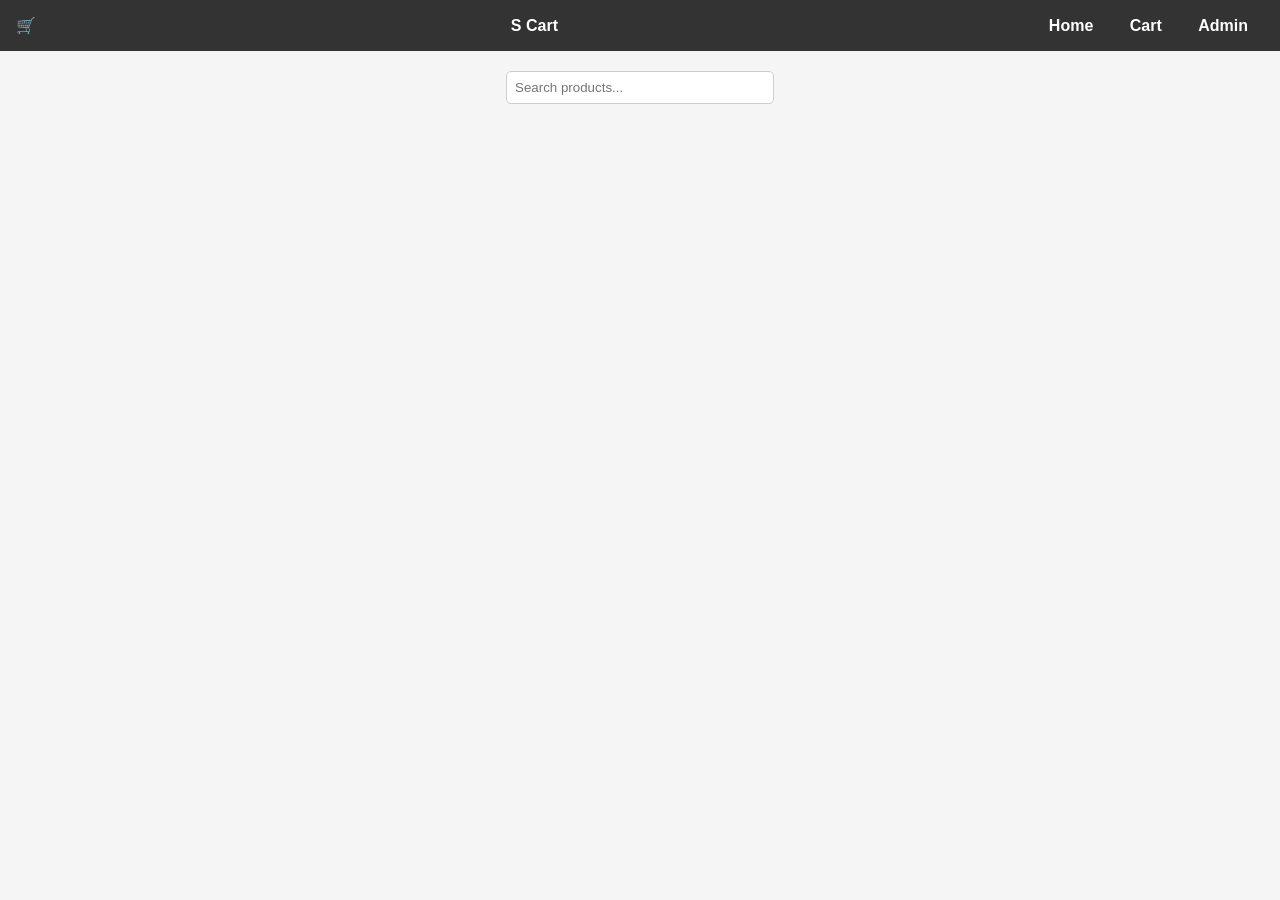
<file: frontend/index.html>
<!DOCTYPE html>
<html lang="en">
<head>
  <meta charset="UTF-8" />
  <meta name="viewport" content="width=device-width, initial-scale=1.0" />
  <title>SmartCart - Products</title>
  <link rel="stylesheet" href="style.css" />
</head>
<body>
  <header class="header">
    🛒 <strong>S Cart</strong>
    <nav>
      <a href="index.html">Home</a>
      <a href="cart.html">
        Cart <span class="cart-count" id="cart-count" style="display: none;"></span>
      </a>      
      <a href="#" onclick="goToAdmin()">Admin</a>
    </nav>
  </header>


  <div class="search-bar" style="text-align:center; margin: 20px;">
    <input type="text" id="search-input" placeholder="Search products..." style="padding: 8px; width: 250px;" />
  </div>

  <section class="product-container" id="product-list">

  </section>

  <script src="main.js"></script>
</body>
</html>
</file>
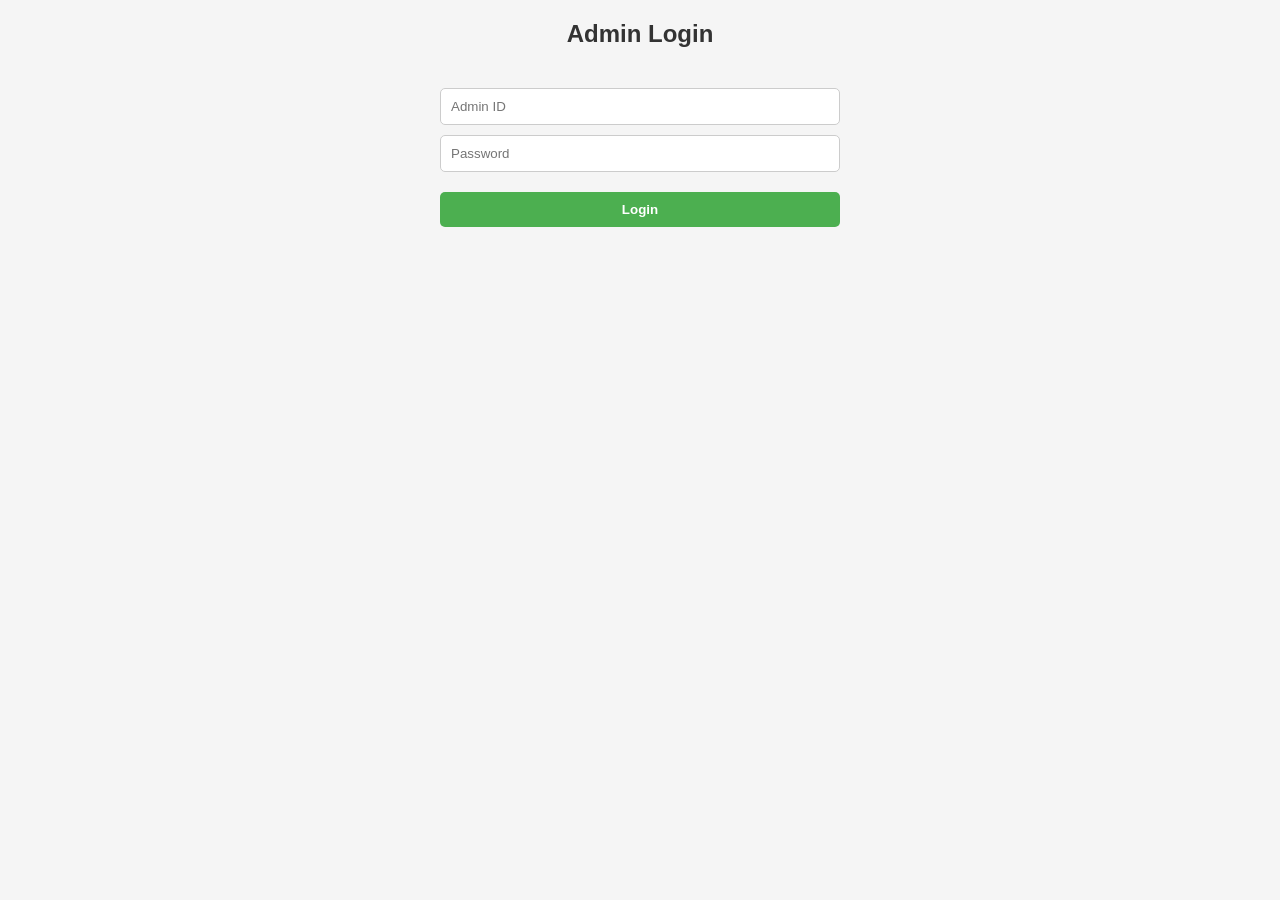
<file: frontend/admin-login.html>
<!DOCTYPE html>
<html lang="en">
<head>
  <meta charset="UTF-8" />
  <meta name="viewport" content="width=device-width, initial-scale=1.0"/>
  <title>Admin Login - S Cart</title>
  <link rel="stylesheet" href="style.css" />
</head>
<body>
  <section class="login-container">
    <h2 id="s1">Admin Login</h2>
    <form id="login-form">
      <input type="text" id="adminId" placeholder="Admin ID" required />
      <input type="password" id="password" placeholder="Password" required />
      <button type="submit">Login</button>
    </form>
  </section>

  <script src="admin-login.js"></script>
</body>
</html>
</file>
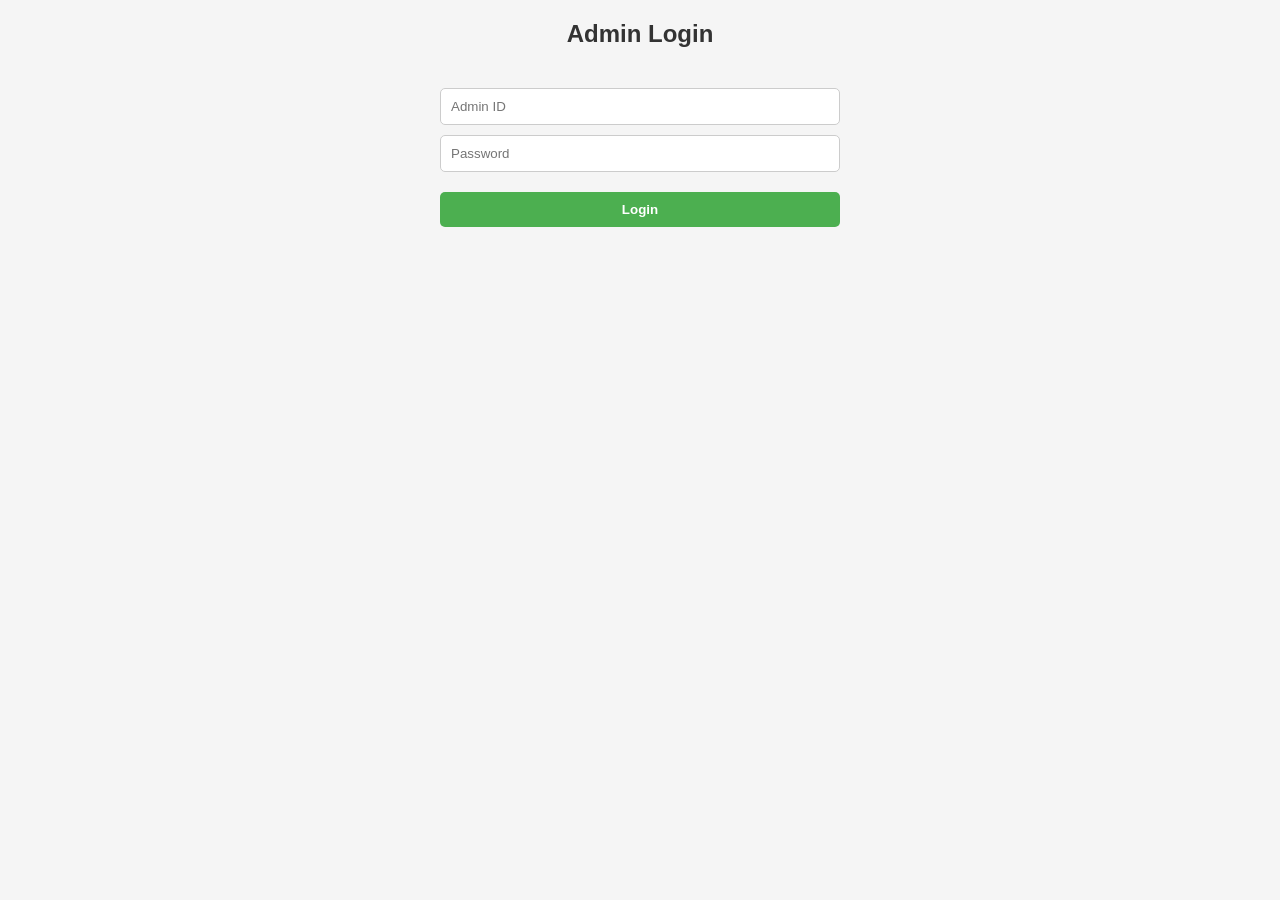
<file: frontend/admin.html>
<!DOCTYPE html>
<html lang="en">
<head>
  <meta charset="UTF-8" />
  <meta name="viewport" content="width=device-width, initial-scale=1.0" />
  <title>Admin Panel - SmartCart</title>
  <link rel="stylesheet" href="style.css" />
</head>
<body>
  <header class="header">
    🛒 <strong>S Cart Admin Panel</strong>
    <nav>
      <a href="index.html">Home</a>
      <a href="cart.html">
        Cart <span class="cart-count" id="cart-count" style="display: none;"></span>
      </a>
      <a href="#" id="logout-btn">Logout</a>
    </nav>
  </header>

  <section class="admin-panel">
    <h2 id="s2">Manage Products</h2>
    <form id="product-form">
      <input type="hidden" id="product-id" />
      <input type="text" id="name" placeholder="Product Name" required />
      <input type="text" id="description" placeholder="Description" required />
      <input type="number" id="price" placeholder="Price" required />
      <input type="number" id="stock" placeholder="Stock" required />
      <input type="text" id="imageUrl" placeholder="Image URL" required />
      <button type="submit">Save Product</button>
    </form>

    <div id="product-list" class="product-container"></div>
  </section>

  <script src="admin.js">
  </script>
</body>
</html>
</file>
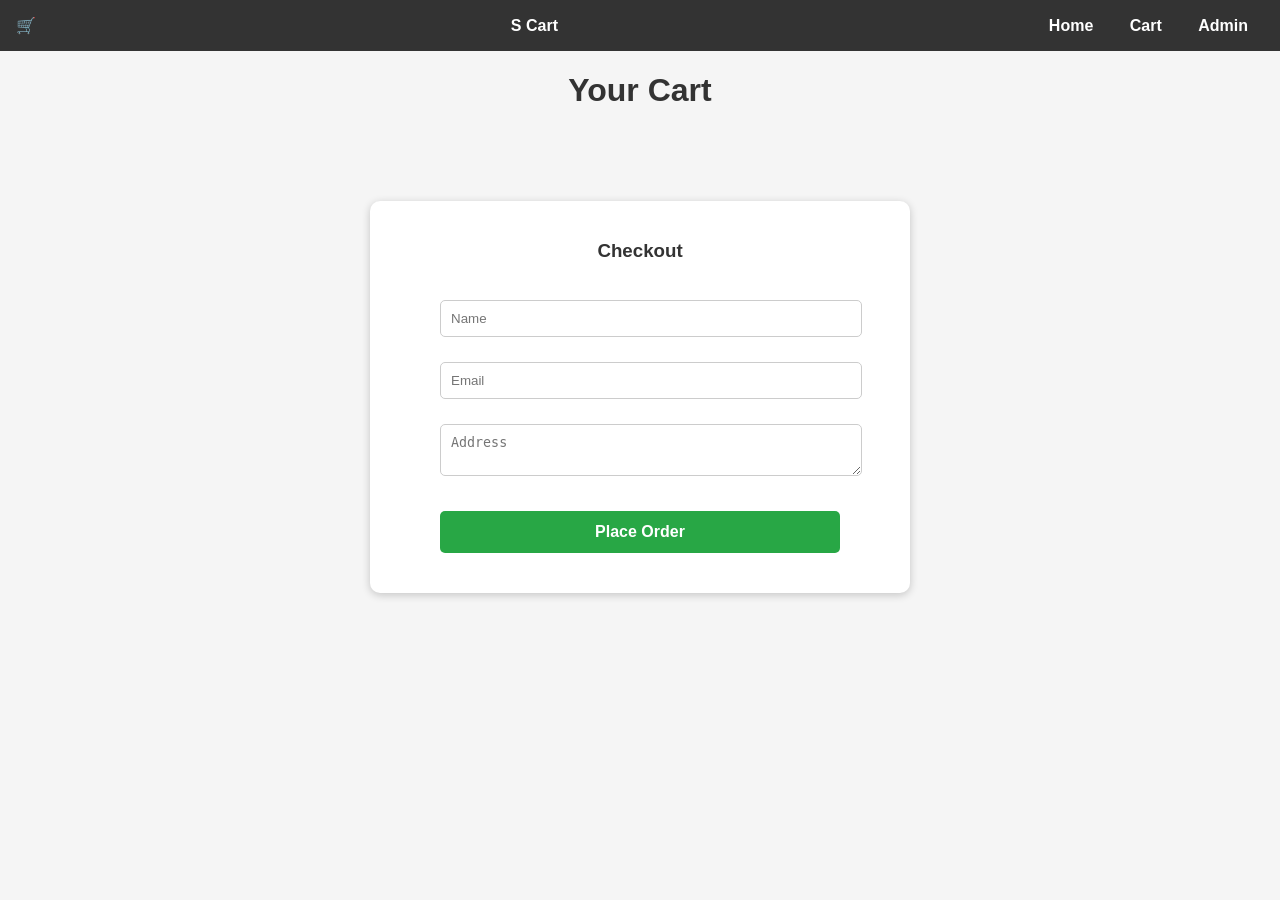
<file: frontend/cart.html>
<!DOCTYPE html>
<html lang="en">
<head>
  <meta charset="UTF-8" />
  <meta name="viewport" content="width=device-width, initial-scale=1.0"/>
  <title>Your Cart</title>
  <link rel="stylesheet" href="style.css" />
  <style>
    .cart-count {
      background-color: red;
      color: white;
      padding: 2px 8px;
      border-radius: 50%;
      font-size: 14px;
      margin-left: 5px;
      vertical-align: middle;
    }
  </style>
</head>
<body>
  <header class="header">
    🛒 <strong>S Cart</strong>
    <nav>
      <a href="index.html">Home</a>
      <a href="cart.html">
        Cart <span class="cart-count" id="cart-count" style="display: none;"></span>
      </a>
      <a href="#" onclick="goToAdmin()">Admin</a>
    </nav>
  </header>

  <h1 id="s1">Your Cart</h1>
  <div class="cart-container" id="cart-items">
    
  </div>

  <section class="checkout-form">
    <h3 id="s1">Checkout</h3>
    <form id="checkout-form">
      <input type="text" placeholder="Name" name="name" required />
      <input type="email" placeholder="Email" name="email" required />
      <textarea placeholder="Address" name="address" required></textarea>
      <button type="submit">Place Order</button>
    </form>
  </section>

  <script src="cart.js"></script>
</body>
</html>
</file>
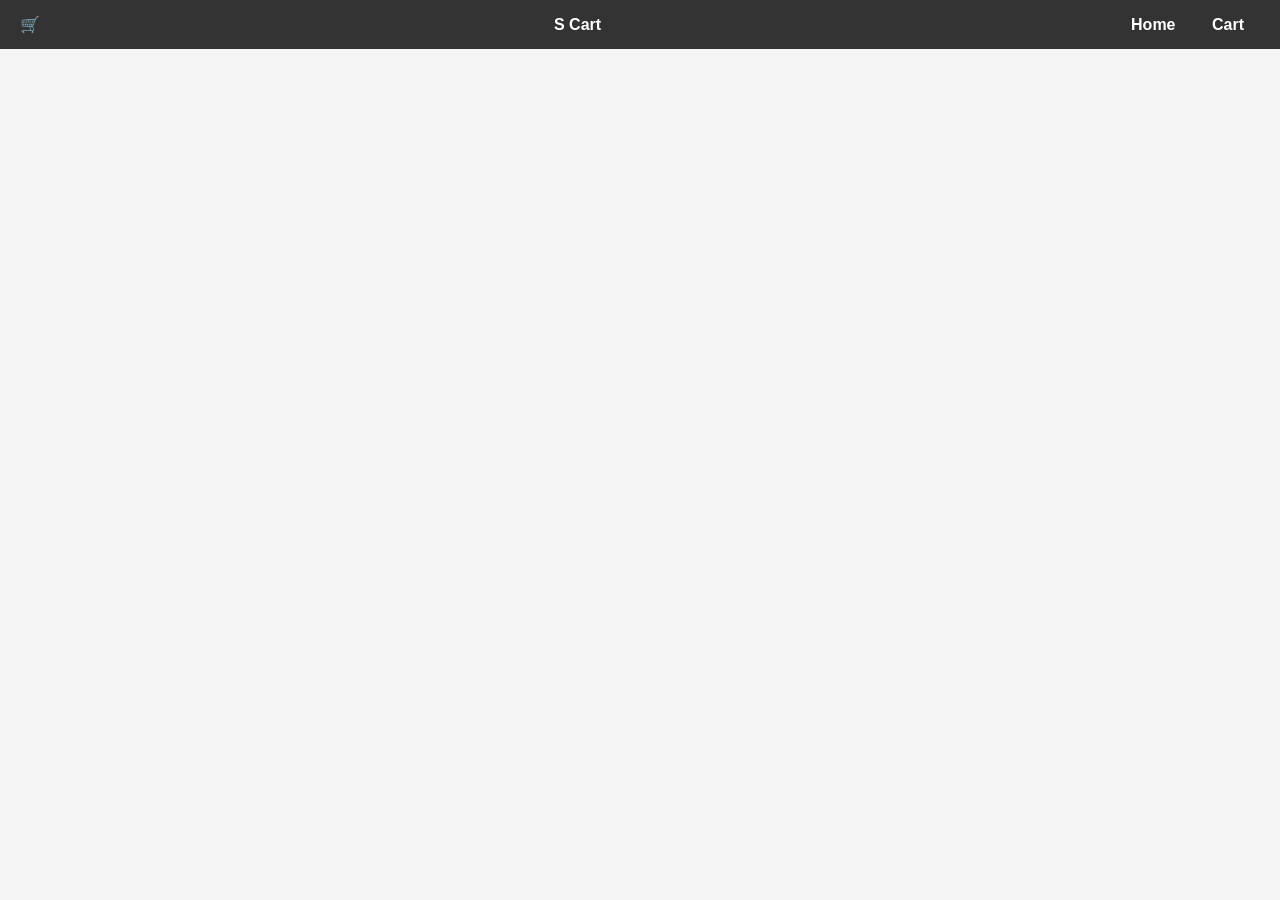
<file: frontend/product.html>
<!DOCTYPE html>
<html lang="en">
<head>
  <meta charset="UTF-8" />
  <meta name="viewport" content="width=device-width, initial-scale=1.0"/>
  <title>Product Details</title>
  <link rel="stylesheet" href="style.css" />
  <style>
    body {
      font-family: Arial, sans-serif;
      margin: 0;
      padding: 0;
    }

    .header {
      background-color: #333;
      color: #fff;
      padding: 15px 20px;
      display: flex;
      justify-content: space-between;
      align-items: center;
    }

    .header a {
      color: #fff;
      margin-left: 20px;
      text-decoration: none;
    }

    .cart-count {
      background-color: red;
      color: white;
      padding: 2px 8px;
      border-radius: 50%;
      font-size: 14px;
      margin-left: 5px;
      vertical-align: middle;
    }

    .product-detail {
      display: flex;
      flex-wrap: wrap;
      gap: 40px;
      padding: 30px;
      justify-content: center;
    }

    .product-images img {
      max-width: 350px;
      border-radius: 10px;
      box-shadow: 0 4px 10px rgba(0,0,0,0.1);
    }

    .product-info {
      max-width: 500px;
      padding: 20px;
      background-color: #f9f9f9;
      border-radius: 10px;
      box-shadow: 0 4px 8px rgba(0,0,0,0.1);
    }

    .product-info h2 {
      font-size: 28px;
      margin-bottom: 10px;
    }

    .product-info p {
      margin: 10px 0;
      font-size: 16px;
    }

    select, button {
      margin-top: 10px;
      padding: 10px;
      font-size: 16px;
      width: 100%;
      border: 1px solid #ccc;
      border-radius: 5px;
    }

    button {
      background-color: #28a745;
      color: white;
      border: none;
      cursor: pointer;
      font-weight: bold;
    }

    button:hover {
      background-color: #218838;
    }
  </style>
</head>
<body>
  <header class="header">
    🛒 <strong>S Cart</strong>
    <nav>
      <a href="index.html">Home</a>
      <a href="cart.html">
        Cart <span class="cart-count" id="cart-count" style="display: none;"></span>
      </a>
    </nav>
  </header>

  <div class="product-detail" id="product-detail"></div>

  <script>
    const API = "http://localhost:8080/api/products";
    const urlParams = new URLSearchParams(window.location.search);
    const productId = urlParams.get('id');
    let currentStock = 0;

    fetch(`${API}/${productId}`)
      .then(res => res.json())
      .then(p => {
        currentStock = p.stock;
        const div = document.getElementById("product-detail");
        div.innerHTML = `
          <div class="product-images">
            <img src="${p.imageUrl}" alt="${p.name}" />
          </div>
          <div class="product-info">
            <h2>${p.name}</h2>
            <p><strong>₹${p.price}</strong></p>
            <p>${p.description}</p>
            <p><strong>Stock:</strong> ${p.stock}</p>

            <label for="quantity"><strong>Quantity:</strong></label>
            <select id="quantity">
              ${Array.from({ length: Math.min(10, p.stock) }, (_, i) => `<option value="${i + 1}">${i + 1}</option>`).join("")}
            </select>

            <button onclick="addToCart(${p.id}, ${p.price})">Add to Cart</button>
          </div>
        `;
      });

    function addToCart(id, price) {
      const selectedQty = parseInt(document.getElementById("quantity").value);
      let cart = JSON.parse(localStorage.getItem("cart")) || [];
      const index = cart.findIndex(item => item.id === id);
      let currentQty = index !== -1 ? cart[index].quantity : 0;

      if (currentQty + selectedQty > currentStock) {
        alert(`❌ Cannot add ${selectedQty} items. Only ${currentStock - currentQty} left in stock.`);
        return;
      }

      if (index !== -1) {
        cart[index].quantity += selectedQty;
      } else {
        cart.push({ id: id, quantity: selectedQty, price: price });
      }

      localStorage.setItem("cart", JSON.stringify(cart));
      updateCartCount();
      alert(`${selectedQty} item(s) added to cart!`);
    }

    function updateCartCount() {
      const cart = JSON.parse(localStorage.getItem("cart")) || [];
      const total = cart.reduce((sum, item) => sum + item.quantity, 0);
      const countBadge = document.getElementById("cart-count");

      if (total > 0) {
        countBadge.innerText = total;
        countBadge.style.display = "inline-block";
      } else {
        countBadge.style.display = "none";
      }
    }

    document.addEventListener("DOMContentLoaded", updateCartCount);
  </script>
</body>
</html>
</file>
<file: frontend/style.css>
body {
  font-family: 'Segoe UI', sans-serif;
  margin: 0;
  padding: 0;
  background: #f9f9f9;
  color: #333;
}

.header {
  display: flex;
  justify-content: space-between;
  align-items: center;
  background: #4caf50;
  color: white;
  padding: 1rem 2rem;
}

.header nav a {
  margin: 0 10px;
  color: white;
  text-decoration: none;
  font-weight: bold;
}

.product-container {
  display: flex;
  flex-wrap: wrap;
  justify-content: center;
  padding: 20px;
  gap: 20px;
}

.product-card {
  background: white;
  border-radius: 10px;
  box-shadow: 0 2px 8px rgba(0,0,0,0.1);
  padding: 15px;
  width: 250px;
  transition: transform 0.2s;
  text-align: center;
}

.product-card:hover {
  transform: scale(1.03);
}

.product-card img {
  width: 100%;
  height: 180px;
  object-fit: cover;
  border-radius: 5px;
}

.product-card h2 {
  font-size: 1.2rem;
  margin: 10px 0;
}

button {
  background: #4caf50;
  color: white;
  border: none;
  padding: 10px;
  margin-top: 10px;
  border-radius: 5px;
  cursor: pointer;
  font-weight: bold;
}

button:hover {
  background: #45a049;
}

#cart-items {
  padding: 20px;
}

form {
  padding: 20px;
  display: flex;
  flex-direction: column;
  gap: 10px;
  max-width: 400px;
  margin: auto;
}

input, textarea {
  padding: 10px;
  border-radius: 5px;
  border: 1px solid #ccc;
}
body {
  font-family: Arial, sans-serif;
  margin: 0;
  padding: 0;
  background-color: #f5f5f5;
}

.header {
  background-color: #333;
  color: white;
  padding: 1rem;
  display: flex;
  justify-content: space-between;
  align-items: center;
}

.header nav a {
  color: white;
  margin: 0 1rem;
  text-decoration: none;
  font-weight: bold;
}

.cart-container {
  display: flex;
  flex-wrap: wrap;
  justify-content: center;
  gap: 1.5rem;
  padding: 20px;
}

.cart-card {
  background-color: white;
  border: 1px solid #ddd;
  width: 250px;
  padding: 15px;
  border-radius: 10px;
  text-align: center;
  box-shadow: 0 2px 6px rgba(0,0,0,0.1);
}

.cart-card img {
  width: 100%;
  height: 150px;
  object-fit: cover;
  margin-bottom: 10px;
}

.checkout-form {
  background-color: #fff;
  padding: 20px;
  margin: 30px auto;
  width: 90%;
  max-width: 500px;
  border-radius: 10px;
  box-shadow: 0 2px 8px rgba(0,0,0,0.2);
}

.checkout-form form input,
.checkout-form form textarea {
  width: 100%;
  padding: 10px;
  margin-bottom: 15px;
  border: 1px solid #ccc;
  border-radius: 5px;
}

.checkout-form form button {
  background-color: #28a745;
  color: white;
  padding: 12px;
  border: none;
  width: 100%;
  font-size: 16px;
  border-radius: 5px;
}
#s1{
  text-align: center;
}
#s2{
  text-align: center;
}
.cart-count {
  background-color: red;
  color: white;
  border-radius: 50%;
  padding: 2px 6px;
  font-size: 12px;
  font-weight: bold;
  margin-left: 5px;
}
</file>
